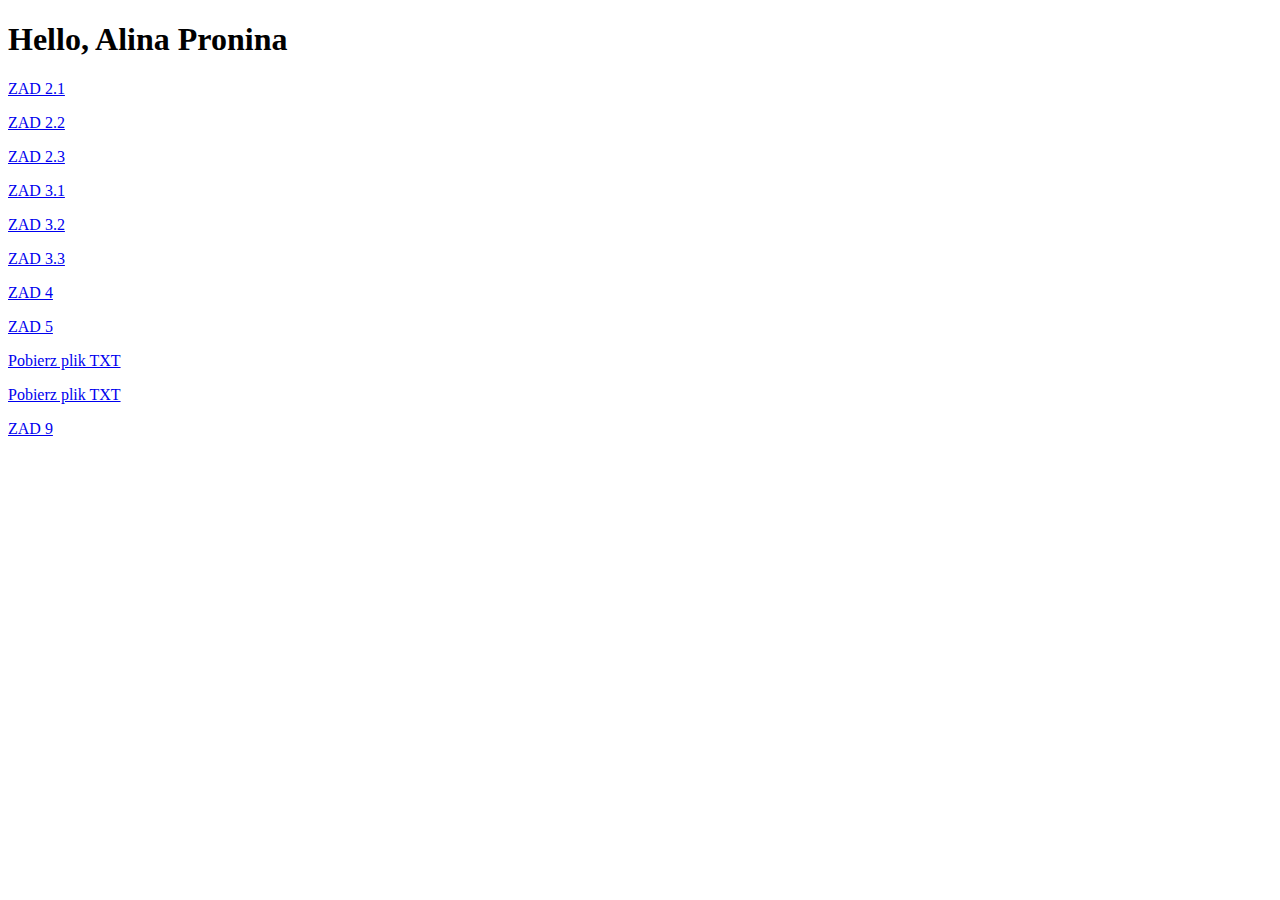
<file: index.html>
<!DOCTYPE html>
<html>
<head>
    <title>Zadanie domowe 1</title>
</head>
<body>
    <h1>Hello, Alina Pronina</h1>
    <a href="https://allisunnn.github.io/First-home-task/zad2.0.html">ZAD 2.1</a>
     <p>
         <a href="https://allisunnn.github.io/First-home-task/zad2.1.html">ZAD 2.2</a>
     </p>
    <p>
        <a href="https://allisunnn.github.io/First-home-task/zad2.2.html">ZAD 2.3</a>
    </p>
    <p>
        <a href="https://allisunnn.github.io/First-home-task/zad3.1.html">ZAD 3.1</a>
    </p>
     <p>
        <a href="https://allisunnn.github.io/First-home-task/zad3.2.html">ZAD 3.2</a>
    </p>
     <p>
        <a href="https://allisunnn.github.io/First-home-task/zad3.3.html">ZAD 3.3</a>
    </p>
     <p>
        <a href="https://allisunnn.github.io/First-home-task/zad4.html">ZAD 4</a>
    </p>
        <p>
        <a href="https://allisunnn.github.io/First-home-task/zad5.html">ZAD 5</a>
    </p>
    <p>
        <a href="php.txt" download>Pobierz plik TXT</a>
    </p>
        <p>
        <a href="php1.txt" download>Pobierz plik TXT</a>
    </p>
     <p>
        <a href="https://allisunnn.github.io/First-home-task/zad9.html">ZAD 9</a>
    </p>
</body>
</html>
</file>
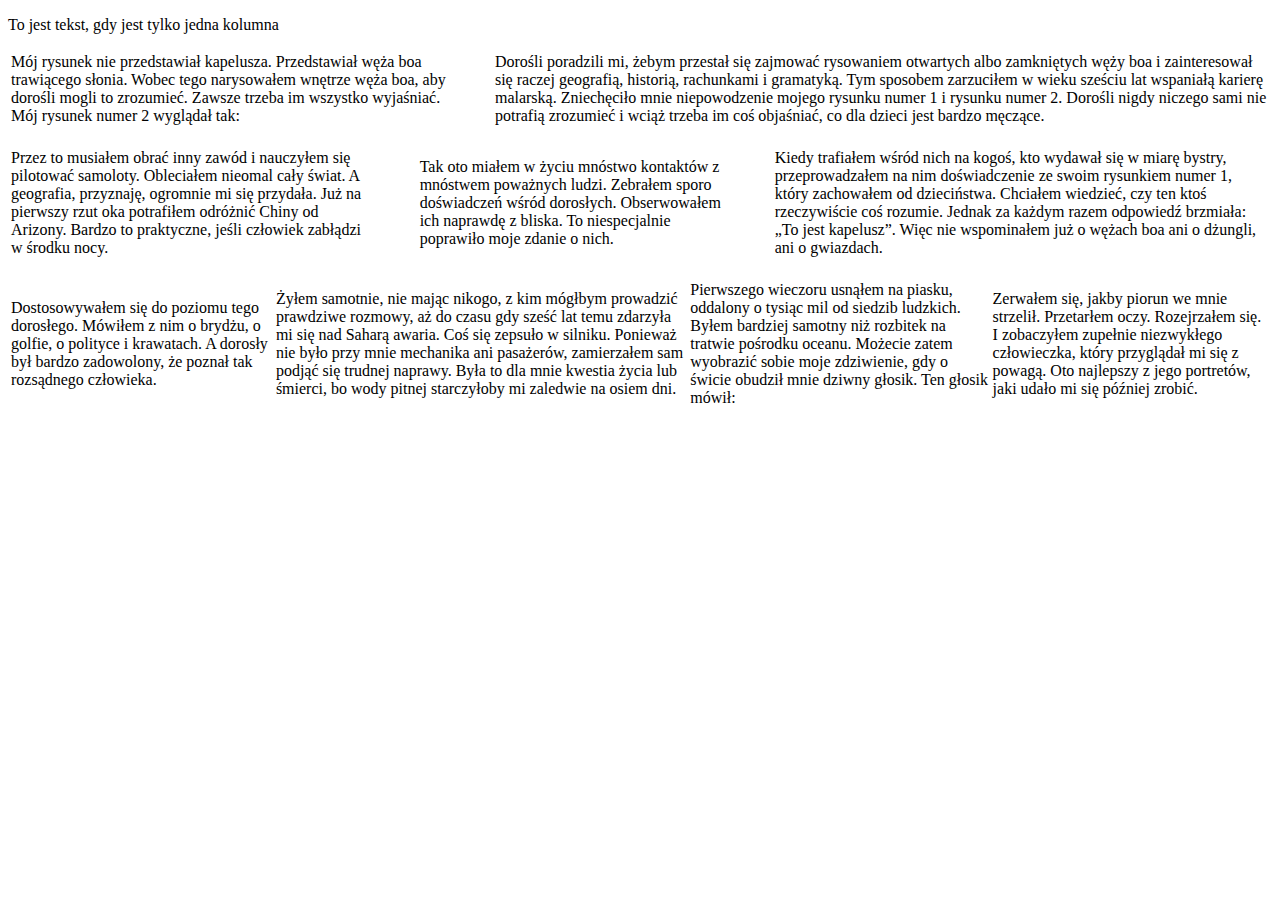
<file: zad2.0.html>
<!DOCTYPE html>
<html>
<head>
    <title>Zadanie domowe 2.1</title>
</head>
<body>
    <p> To jest tekst, gdy jest tylko jedna kolumna </p>
<table>
  <tr>
    <td>
      Mój rysunek nie przedstawiał kapelusza. Przedstawiał węża boa trawiącego słonia. Wobec tego narysowałem wnętrze węża boa, aby dorośli mogli to zrozumieć. Zawsze trzeba im wszystko wyjaśniać. Mój rysunek numer 2 wyglądał tak:
    </td>

    <td>&nbsp;&nbsp;&nbsp;&nbsp;&nbsp;&nbsp;&nbsp;&nbsp;&nbsp;&nbsp;</td>

    <td>
Dorośli poradzili mi, żebym przestał się zajmować rysowaniem otwartych albo zamkniętych węży boa i zainteresował się raczej geografią, historią, rachunkami i gramatyką. Tym sposobem zarzuciłem w wieku sześciu lat wspaniałą karierę malarską. Zniechęciło mnie niepowodzenie mojego rysunku numer 1 i rysunku numer 2. Dorośli nigdy niczego sami nie potrafią zrozumieć i wciąż trzeba im coś objaśniać, co dla dzieci jest bardzo męczące.
    </td>
  </tr>
</table>

<td>&nbsp;&nbsp;&nbsp;&nbsp;&nbsp;&nbsp;&nbsp;&nbsp;&nbsp;&nbsp;</td>
<table>
  <tr>
    <td>
      Przez to musiałem obrać inny zawód i nauczyłem się pilotować samoloty. Obleciałem nieomal cały świat. A geografia, przyznaję, ogromnie mi się przydała. Już na pierwszy rzut oka potrafiłem odróżnić Chiny od Arizony. Bardzo to praktyczne, jeśli człowiek zabłądzi w środku nocy.    </td>

    <td>&nbsp;&nbsp;&nbsp;&nbsp;&nbsp;&nbsp;&nbsp;&nbsp;&nbsp;&nbsp;</td>

    <td>
Tak oto miałem w życiu mnóstwo kontaktów z mnóstwem poważnych ludzi. Zebrałem sporo doświadczeń wśród dorosłych. Obserwowałem ich naprawdę z bliska. To niespecjalnie poprawiło moje zdanie o nich.
    </td>

<td>&nbsp;&nbsp;&nbsp;&nbsp;&nbsp;&nbsp;&nbsp;&nbsp;&nbsp;&nbsp;</td>

<td>
Kiedy trafiałem wśród nich na kogoś, kto wydawał się w miarę bystry, przeprowadzałem na nim doświadczenie ze swoim rysunkiem numer 1, który zachowałem od dzieciństwa. Chciałem wiedzieć, czy ten ktoś rzeczywiście coś rozumie. Jednak za każdym razem odpowiedź brzmiała: „To jest kapelusz”. Więc nie wspominałem już o wężach boa ani o dżungli, ani o gwiazdach.
</tr>
  </tr>
</table>
<td>&nbsp;&nbsp;&nbsp;&nbsp;&nbsp;&nbsp;&nbsp;&nbsp;&nbsp;&nbsp;</td>

<table>
  <tr>
    <td>
      Dostosowywałem się do poziomu tego dorosłego. Mówiłem z nim o brydżu, o golfie, o polityce i krawatach. 
      A dorosły był bardzo zadowolony, że poznał tak rozsądnego człowieka.
    </td>
    <td>
      Żyłem samotnie, nie mając nikogo, z kim mógłbym prowadzić prawdziwe rozmowy, aż do czasu gdy sześć lat temu zdarzyła mi się nad Saharą awaria. 
      Coś się zepsuło w silniku. Ponieważ nie było przy mnie mechanika ani pasażerów, zamierzałem sam podjąć się trudnej naprawy. 
      Była to dla mnie kwestia życia lub śmierci, bo wody pitnej starczyłoby mi zaledwie na osiem dni.
    </td>
    <td>
      Pierwszego wieczoru usnąłem na piasku, oddalony o tysiąc mil od siedzib ludzkich. 
      Byłem bardziej samotny niż rozbitek na tratwie pośrodku oceanu. 
      Możecie zatem wyobrazić sobie moje zdziwienie, gdy o świcie obudził mnie dziwny głosik. Ten głosik mówił:
    </td>
    <td>
      Zerwałem się, jakby piorun we mnie strzelił. Przetarłem oczy. Rozejrzałem się. 
      I zobaczyłem zupełnie niezwykłego człowieczka, który przyglądał mi się z powagą. 
      Oto najlepszy z jego portretów, jaki udało mi się później zrobić.
    </td>
  </tr>
</table>

</body>
</html>
</file>
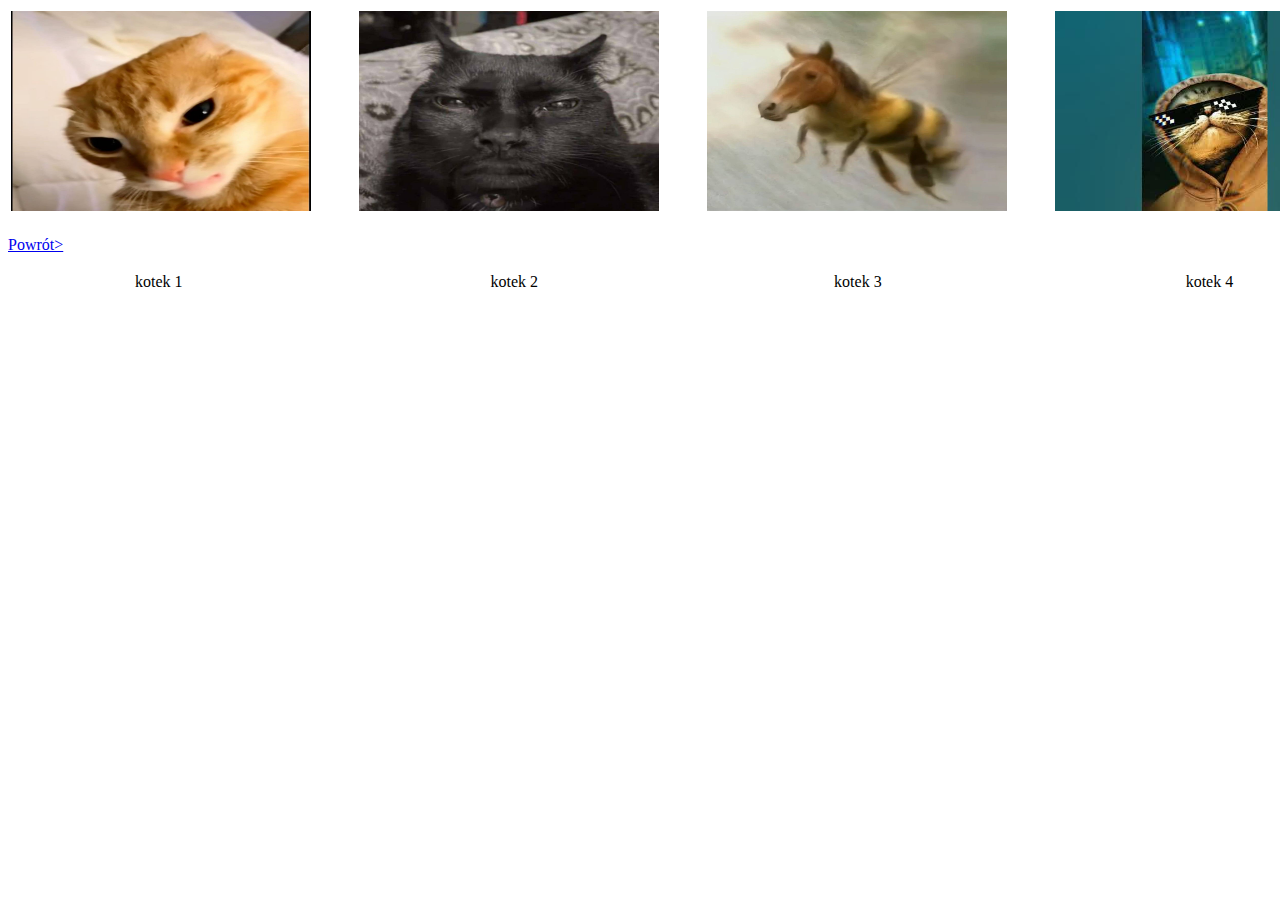
<file: zad2.1.html>
<!DOCTYPE html>
<html>
<head>
<meta charset="utf-8">
    <title>Zadanie domowe 2.2</title>
</head>
<body>
<table>
<tr>
<td><img src="photo_6023601537567281667_y.jpg"  width="300" height="200" alt="kotek 1"></td>
<td>&nbsp;&nbsp;&nbsp;&nbsp;&nbsp;&nbsp;&nbsp;&nbsp;&nbsp;&nbsp;</td>
<td><img src="photo_6023601537567281666_x.jpg"  width="300" height="200" alt="kotek 2"></td>
<td>&nbsp;&nbsp;&nbsp;&nbsp;&nbsp;&nbsp;&nbsp;&nbsp;&nbsp;&nbsp;</td>
<td><img src="photo_6023601537567281671_y.jpg"  width="300" height="200" alt="kotek 3"></td>
<td>&nbsp;&nbsp;&nbsp;&nbsp;&nbsp;&nbsp;&nbsp;&nbsp;&nbsp;&nbsp;</td>
<td><img src="hq2.jpg"  width="300" height="200" alt="kotek 4"></td>
<tr>
</table>
<table>
<tr>
<td>&nbsp;&nbsp;&nbsp;&nbsp;&nbsp;&nbsp;&nbsp;&nbsp;&nbsp;&nbsp;&nbsp;&nbsp;&nbsp;&nbsp;&nbsp;&nbsp;&nbsp;&nbsp;&nbsp;&nbsp;&nbsp;&nbsp;&nbsp;&nbsp;&nbsp;&nbsp;&nbsp;&nbsp;&nbsp;&nbsp;</td>

<td>kotek 1</td>
<td>&nbsp;&nbsp;&nbsp;&nbsp;&nbsp;&nbsp;&nbsp;&nbsp;&nbsp;&nbsp;&nbsp;&nbsp;&nbsp;&nbsp;&nbsp;&nbsp;&nbsp;&nbsp;&nbsp;&nbsp;&nbsp;&nbsp;&nbsp;&nbsp;&nbsp;&nbsp;&nbsp;&nbsp;&nbsp;&nbsp;&nbsp;&nbsp;&nbsp;&nbsp;&nbsp;&nbsp;&nbsp;&nbsp;&nbsp;&nbsp;&nbsp;&nbsp;&nbsp;&nbsp;&nbsp;&nbsp;&nbsp;&nbsp;&nbsp;&nbsp;&nbsp;&nbsp;&nbsp;&nbsp;&nbsp;&nbsp;&nbsp;&nbsp;&nbsp;&nbsp;&nbsp;&nbsp;&nbsp;&nbsp;&nbsp;&nbsp;&nbsp;&nbsp;&nbsp;&nbsp;&nbsp;&nbsp;&nbsp;&nbsp;&nbsp;</td>
<td>kotek 2</td>
<td>&nbsp;&nbsp;&nbsp;&nbsp;&nbsp;&nbsp;&nbsp;&nbsp;&nbsp;&nbsp;&nbsp;&nbsp;&nbsp;&nbsp;&nbsp;&nbsp;&nbsp;&nbsp;&nbsp;&nbsp;&nbsp;&nbsp;&nbsp;&nbsp;&nbsp;&nbsp;&nbsp;&nbsp;&nbsp;&nbsp;&nbsp;&nbsp;&nbsp;&nbsp;&nbsp;&nbsp;&nbsp;&nbsp;&nbsp;&nbsp;&nbsp;&nbsp;&nbsp;&nbsp;&nbsp;&nbsp;&nbsp;&nbsp;&nbsp;&nbsp;&nbsp;&nbsp;&nbsp;&nbsp;&nbsp;&nbsp;&nbsp;&nbsp;&nbsp;&nbsp;&nbsp;&nbsp;&nbsp;&nbsp;&nbsp;&nbsp;&nbsp;&nbsp;&nbsp;&nbsp;&nbsp;&nbsp;</td>
<td>kotek 3</td>
<td>&nbsp;&nbsp;&nbsp;&nbsp;&nbsp;&nbsp;&nbsp;&nbsp;&nbsp;&nbsp;&nbsp;&nbsp;&nbsp;&nbsp;&nbsp;&nbsp;&nbsp;&nbsp;&nbsp;&nbsp;&nbsp;&nbsp;&nbsp;&nbsp;&nbsp;&nbsp;&nbsp;&nbsp;&nbsp;&nbsp;&nbsp;&nbsp;&nbsp;&nbsp;&nbsp;&nbsp;&nbsp;&nbsp;&nbsp;&nbsp;&nbsp;&nbsp;&nbsp;&nbsp;&nbsp;&nbsp;&nbsp;&nbsp;&nbsp;&nbsp;&nbsp;&nbsp;&nbsp;&nbsp;&nbsp;&nbsp;&nbsp;&nbsp;&nbsp;&nbsp;&nbsp;&nbsp;&nbsp;&nbsp;&nbsp;&nbsp;&nbsp;&nbsp;&nbsp;&nbsp;&nbsp;&nbsp;&nbsp;&nbsp;</td>
<td>kotek 4</td>
<tr>
    <p>
        <a href="https://allisunnn.github.io/First-home-task/">Powrót></a>
    </p>
</table>
    </body>

</html>
</file>
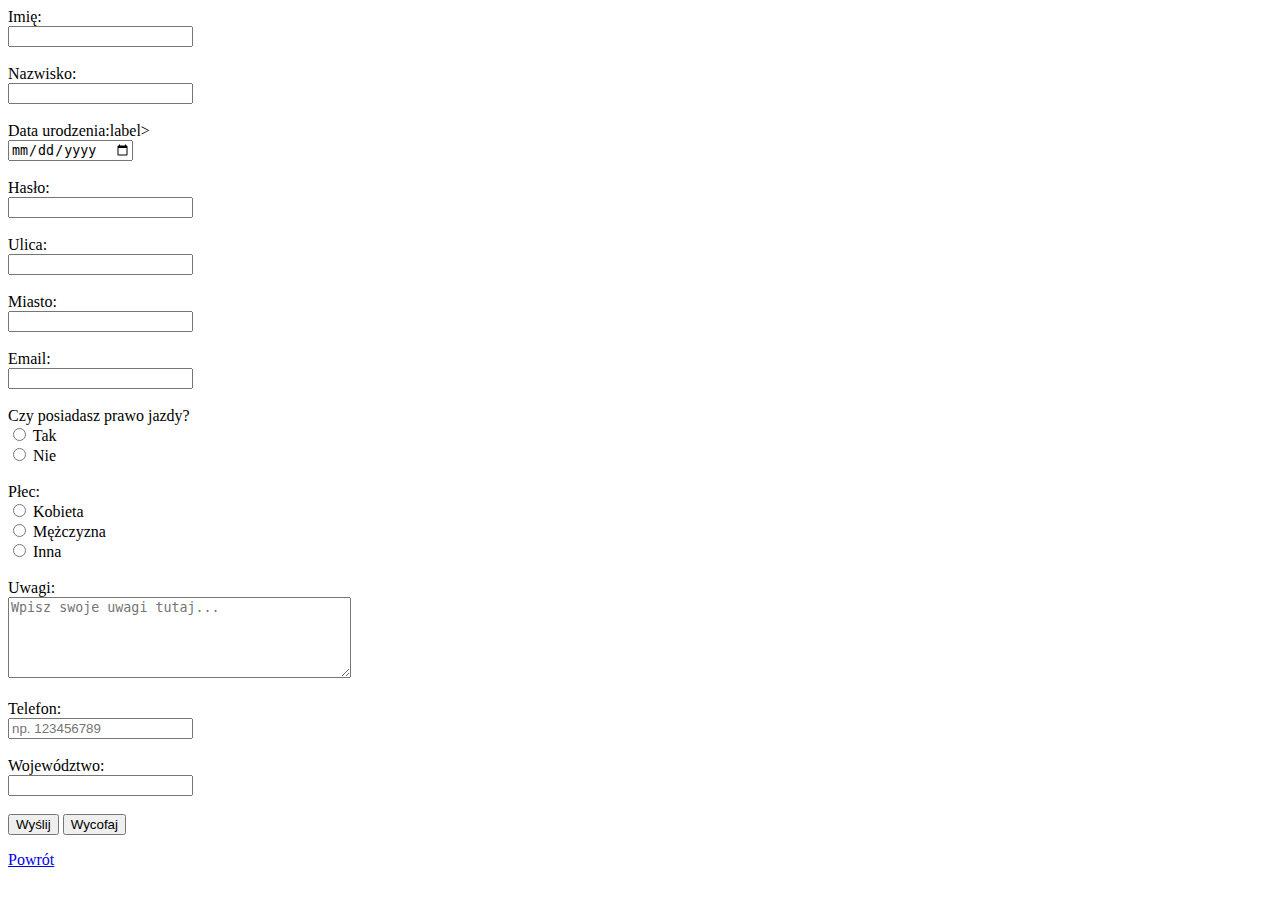
<file: zad2.2.html>
<!DOCTYPE html>
<html>
<head>
  <meta charset="UTF-8">
  <title>Formularz</title>
</head>
<body>
  <form action="#" method="post">
    <label for="imie">Imię:</label><br>
    <input type="text" id="imie" name="imie"><br><br>

    <label for="nazwisko">Nazwisko:</label><br>
    <input type="text" id="nazwisko" name="nazwisko"><br><br>

    <label for="data">Data urodzenia:</label>label><br>
    <input type="date" id="data" name="data_urodzenia"><br><br>

    <label for="haslo">Hasło:</label><br>
    <input type="password" id="haslo" name="haslo"><br><br>
    
    <label for="ulica">Ulica:</label><br>
    <input type="text" id="ulica" name="ulica"><br><br>
     
    <label for="miasto">Miasto:</label><br>
    <input type="text" id="miasto" name="miasto"><br><br>
    
    <label for="email">Email:</label><br>
    <input type="email" id="email" name="email"><br><br>

    <label for="prawo_jazdy">Czy posiadasz prawo jazdy?</label><br>
    
    <input type="radio" id="tak" name="prawo_jazdy" value="tak">
    <label for="tak">Tak</label><br>

    <input type="radio" id="nie" name="prawo_jazdy" value="nie">
    <label for="nie">Nie</label><br><br>

    <label for="płec">Płec:</label><br>

    <input type="radio" id="kobeita" name="płec" value="Kobieta">
    <label for="kobieta">Kobieta</label><br>

    <input type="radio" id="mężczyzna" name="mężczyzna" value="Mężczyzna">
    <label for="mężczyzna">Mężczyzna</label><br>
    
    <input type="radio" id="inna" name="Inna" value="inna">
    <label for="inna">Inna</label><br><br>
    <label for="uwagi">Uwagi:</label><br>
    <textarea id="uwagi" name="uwagi" rows="5" cols="40" placeholder="Wpisz swoje uwagi tutaj..."></textarea><br><br>

    <label for="telefon">Telefon:</label><br>
    <input type="tel" id="telefon" name="telefon" pattern="[0-9]{9}" placeholder="np. 123456789"><br><br>
     
    <label for="województwo">Województwo:</label><br>
    <input type="text" id="województwo" name="województwo"><br><br>
    <input type="submit" value="Wyślij">
    <input type="reset" value="Wycofaj">
  </form>
        <p>
        <a href="https://allisunnn.github.io/First-home-task/">Powrót</a>
    </p>
</body>

</html>
</file>
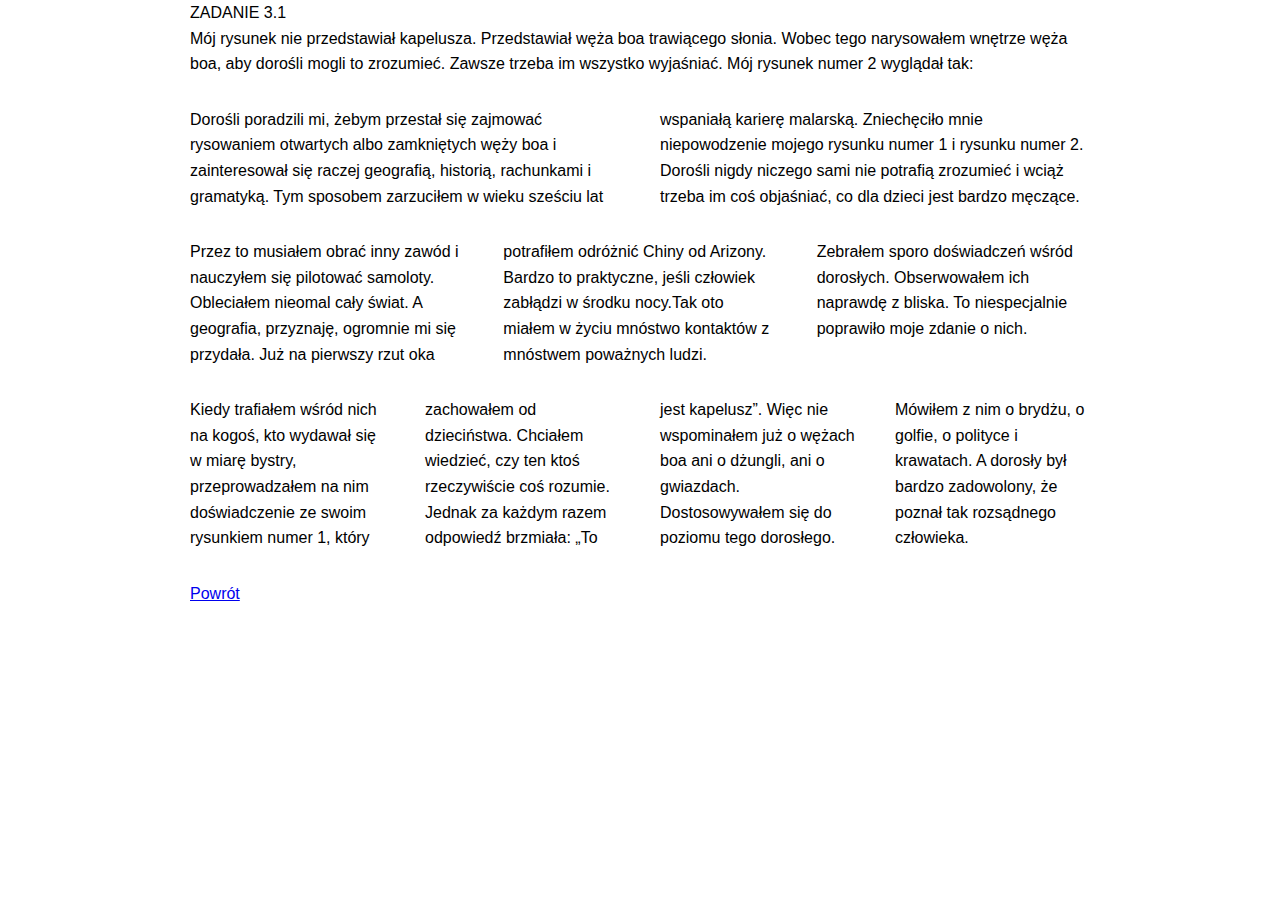
<file: zad3.1.html>
<!DOCTYPE html>
<html>
<head>
<meta charset="UTF-8">
  <title>Zadanie 3.1</title>
  <link rel="stylesheet" href="style.css">
</head>
<body>
<main class="tekst">
<p> ZADANIE 3.1 </p>

<section class="one-column">

<p>Mój rysunek nie przedstawiał kapelusza. Przedstawiał węża boa trawiącego słonia. Wobec tego narysowałem wnętrze węża boa, aby dorośli mogli to zrozumieć. Zawsze trzeba im wszystko wyjaśniać. Mój rysunek numer 2 wyglądał tak:</p>
   
</section>
	
<section class="two-column">

<p>Dorośli poradzili mi, żebym przestał się zajmować rysowaniem otwartych albo zamkniętych węży boa i zainteresował się raczej geografią, historią, rachunkami i gramatyką. Tym sposobem zarzuciłem w wieku sześciu lat wspaniałą karierę malarską. Zniechęciło mnie niepowodzenie mojego rysunku numer 1 i rysunku numer 2. Dorośli nigdy niczego sami nie potrafią zrozumieć i wciąż trzeba im coś objaśniać, co dla dzieci jest bardzo męczące.</p>
       
</section>

<section class="three-column">	

<p>Przez to musiałem obrać inny zawód i nauczyłem się pilotować samoloty. Obleciałem nieomal cały świat. A geografia, przyznaję, ogromnie mi się przydała. Już na pierwszy rzut oka potrafiłem odróżnić Chiny od Arizony. Bardzo to praktyczne, jeśli człowiek zabłądzi w środku nocy.Tak oto miałem w życiu mnóstwo kontaktów z mnóstwem poważnych ludzi. Zebrałem sporo doświadczeń wśród dorosłych. Obserwowałem ich naprawdę z bliska. To niespecjalnie poprawiło moje zdanie o nich.</p>

</section>

<section class="four-column">

<p>Kiedy trafiałem wśród nich na kogoś, kto wydawał się w miarę bystry, przeprowadzałem na nim doświadczenie ze swoim rysunkiem numer 1, który zachowałem od dzieciństwa. Chciałem wiedzieć, czy ten ktoś rzeczywiście coś rozumie. Jednak za każdym razem odpowiedź brzmiała: „To jest kapelusz”. Więc nie wspominałem już o wężach boa ani o dżungli, ani o gwiazdach. Dostosowywałem się do poziomu tego dorosłego. Mówiłem z nim o brydżu, o golfie, o polityce i krawatach. A dorosły był bardzo zadowolony, że poznał tak rozsądnego człowieka.</p>

</section>
<p>
        <a href="https://allisunnn.github.io/First-home-task/">Powrót</a>
    </p>
</main>
</body>
</html>
</file>
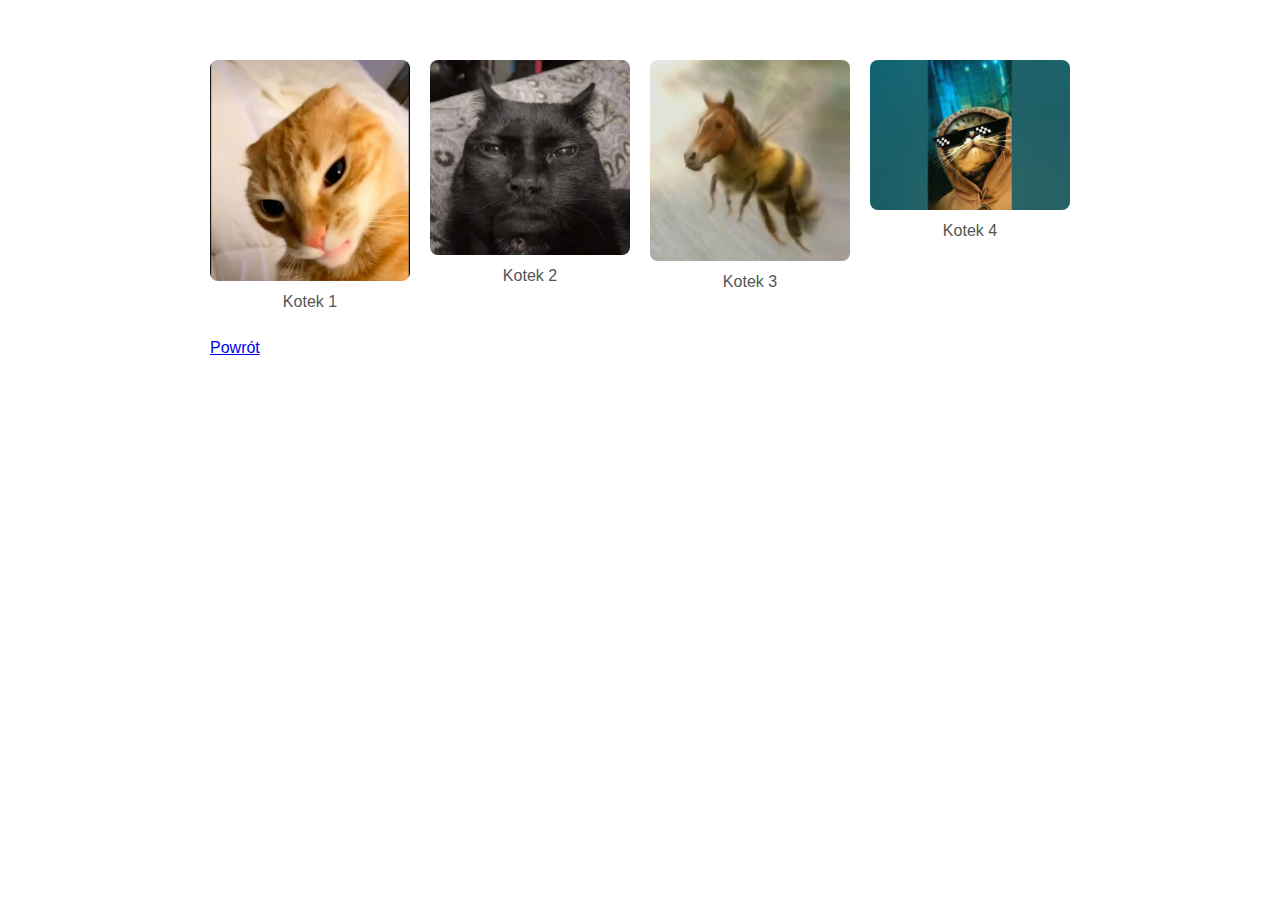
<file: zad3.2.html>
<!DOCTYPE html>
<html>
<head>
<meta charset="UTF-8">
  <title>Zadanie 3.2</title>
  <link rel="stylesheet" href="style.css">
</head>
<body>
<main class="galeria">
  <figure>
    <img src="photo_6023601537567281667_y.jpg" alt="Kotek 1">
    <figcaption>Kotek 1</figcaption>
  </figure>
  <figure>
    <img src="photo_6023601537567281666_x.jpg" alt="Kotek 2">
    <figcaption>Kotek 2</figcaption>
  </figure>
  <figure>
    <img src="photo_6023601537567281671_y.jpg" alt="Kotek 3">
    <figcaption>Kotek 3</figcaption>
  </figure>
  <figure>
  <img src="hq2.jpg" alt="Kotek 4">
  <figcaption>Kotek 4</figcaption>
  </figure>
  <p>
        <a href="https://allisunnn.github.io/First-home-task/">Powrót</a>
    </p>
</main>
</body>
</html
</file>
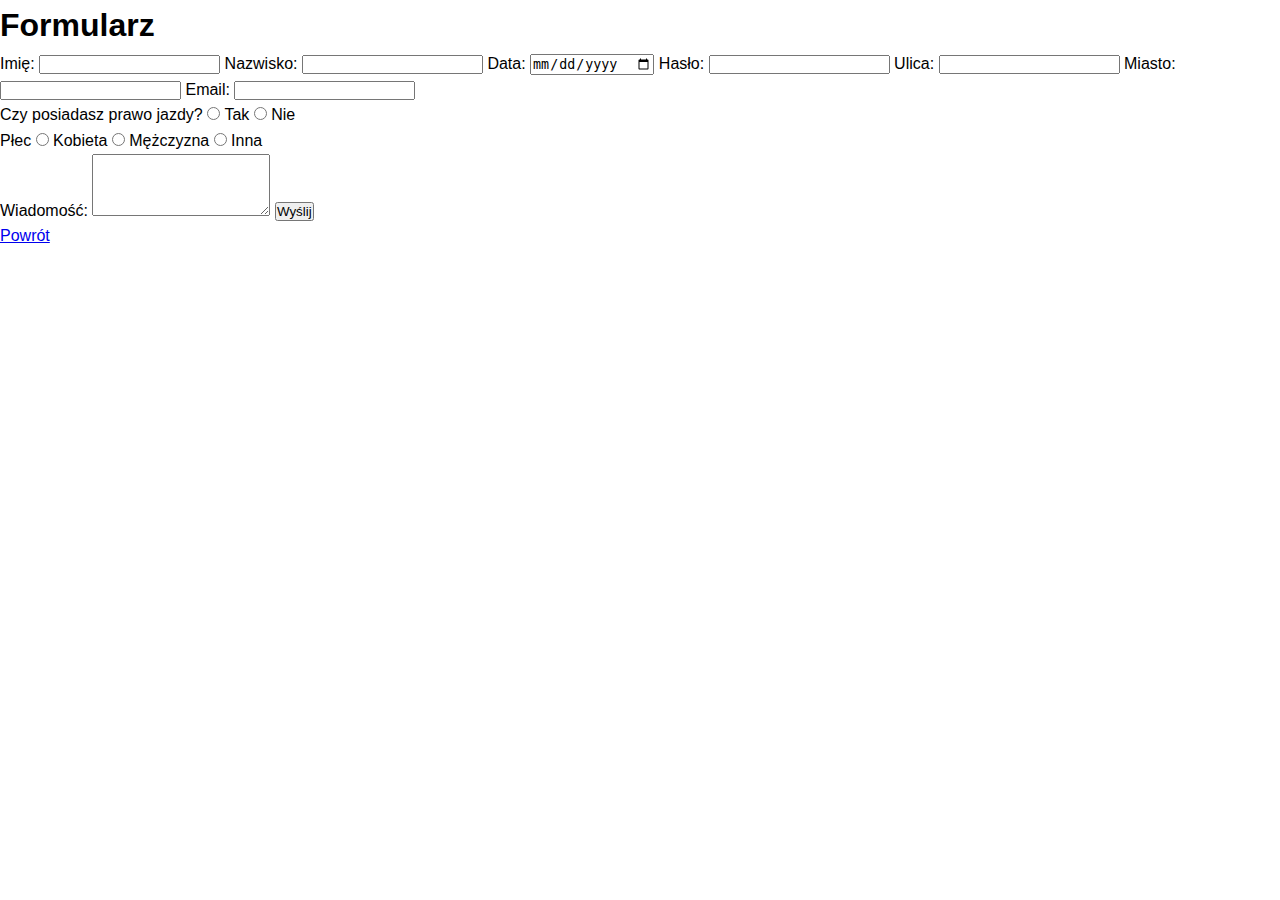
<file: zad3.3.html>
<!DOCTYPE html>
<html>
<head>
<meta charset="UTF-8">
  <title>Zadanie 3.2</title>
  <link rel="stylesheet" href="style.css">
</head>
<body>
<main class="formularz">
    <h1>Formularz</h1>

    <form>
      <label>Imię:
        <input type="text" name="imie" required>
      </label>

      <label>Nazwisko:
        <input type="text" name="nazwisko" required>
      </label>
	  
	  <label>Data:
        <input type="date" name="data_urodzenia" required>
      </label>
	  
	  <label>Hasło:
        <input type="password" name="hasło" required>
      </label>
	  
	   <label>Ulica:
        <input type="text" name="ulica" required>
      </label>
	  
	   <label>Miasto:
        <input type="text" name="miasto" required>
      </label>
	  
      <label>Email:
        <input type="email" name="email" required>
      </label>
	  
	  <div class="radio-group">
        <label for="prawo_jazdy">Czy posiadasz prawo jazdy?</label>

        <label class="radio-option">
          <input type="radio" id="tak" name="prawo_jazdy" value="tak">
          Tak
        </label>

        <label class="radio-option">
          <input type="radio" id="nie" name="prawo_jazdy" value="nie">
          Nie
        </label>
      </div>

     <div class="radio-group">
        <label for="płec">Płec</label>

        <label class="radio-option">
          <input type="radio" id="Kobieta" name="Płec" value="kobieta">
          Kobieta
        </label>

        <label class="radio-option">
          <input type="radio" id="Mezczyzna" name="Płec" value="mezczyzna">
          Mężczyzna
        </label>
		
		<label class="radio-option">
          <input type="radio" id="Inna" name="Płec" value="inna">
          Inna
        </label>
      </div>
	  
      <label>Wiadomość:
        <textarea name="wiadomosc" rows="4"></textarea>
      </label>

      <button type="submit">Wyślij</button>
    </form>
	<p>
        <a href="https://allisunnn.github.io/First-home-task/">Powrót</a>
    </p>
  </main>
</body>
</html>
</file>
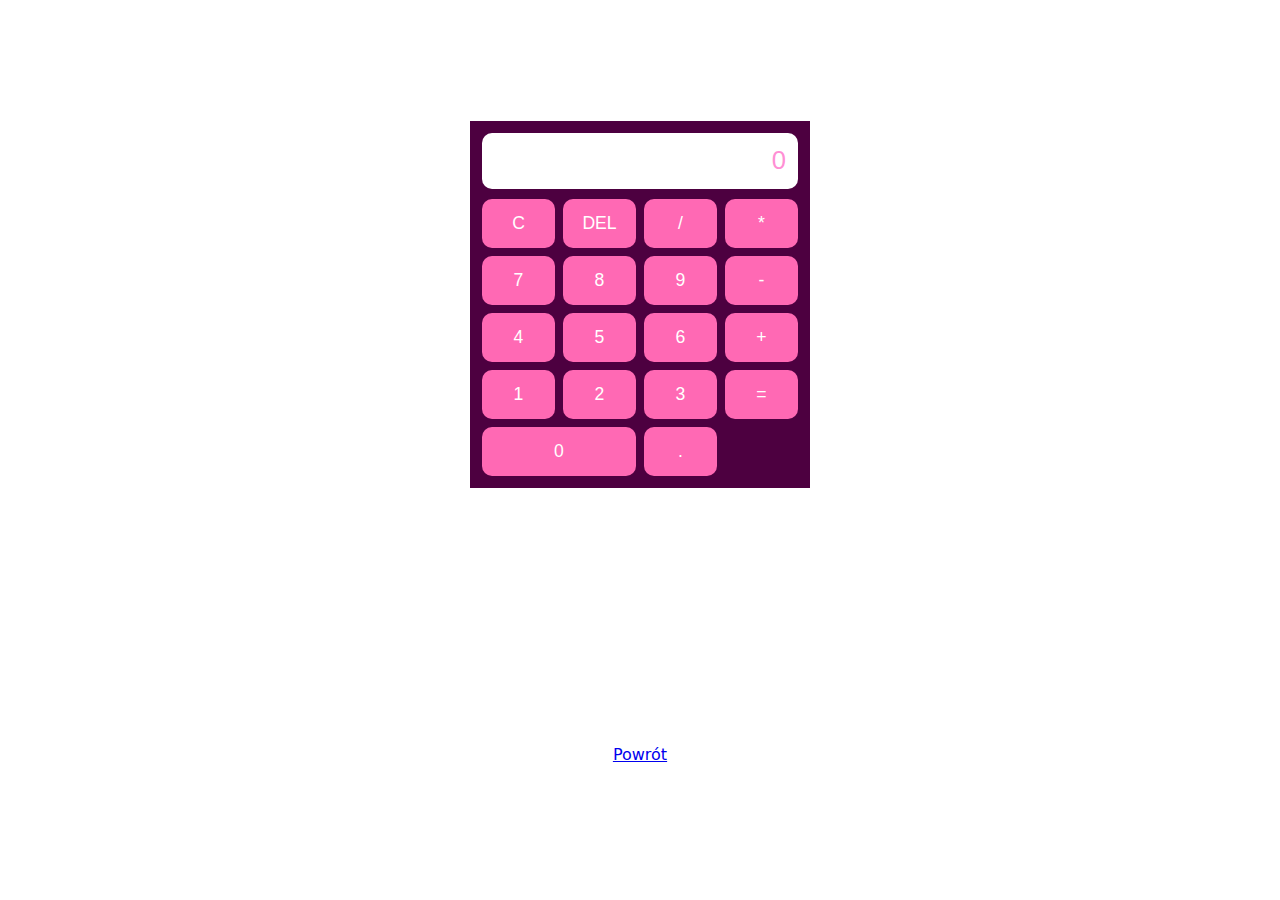
<file: zad4.html>
<!DOCTYPE html>
<html>
<head>
<meta charset = "UTF-8" />
<title>Kalkulator</title>
<link rel="stylesheet" href="style4.css" />
</head>
<body>
<div class="calc">
      <input id="display" class="display" type="text" value="0" readonly />

      <div class="keys" id="keys">
        <button data-action="clear">C</button>
        <button data-action="delete">DEL</button>
        <button data-op="/">/</button>
        <button data-op="*">*</button>

        <button>7</button>
        <button>8</button>
        <button>9</button>
        <button data-op="-">-</button>

        <button>4</button>
        <button>5</button>
        <button>6</button>
        <button data-op="+">+</button>

        <button>1</button>
        <button>2</button>
        <button>3</button>
        <button data-action="equals">=</button>

        <button class="span2">0</button>
        <button>.</button>
      </div>
    </div>

    <script>
      const display = document.getElementById("display");
      const keys = document.getElementById("keys");

      let input = ""; 

      function updateDisplay(value) {
        display.value = value;
      }

      keys.addEventListener("click", (e) => {
        const btn = e.target.closest("button");
        if (!btn) return;

        const action = btn.dataset.action;
        const op = btn.dataset.op;
        const text = btn.textContent;

        // C – czyści wszystko
        if (action === "clear") {
          input = "";
          updateDisplay("0");
          return;
        }

        // DEL – usuwa ostatni znak
        if (action === "delete") {
          input = input.slice(0, -1);
          updateDisplay(input || "0");
          return;
        }

        // operator + - * /
        if (op) {
          if (input === "") return;
          input += " " + op + " ";
          updateDisplay(input);
          return;
        }

        // =
        if (action === "equals") {
          try {
            const result = eval(input);
            updateDisplay(result);
            input = String(result);
          } catch {
            updateDisplay("Błąd");
            input = "";
          }
          return;
        }

        
        input += text;
        updateDisplay(input);
      });
    </script>
	<p>
        <a href="https://allisunnn.github.io/First-home-task/">Powrót</a>
    </p>
</body>
</html>
</file>
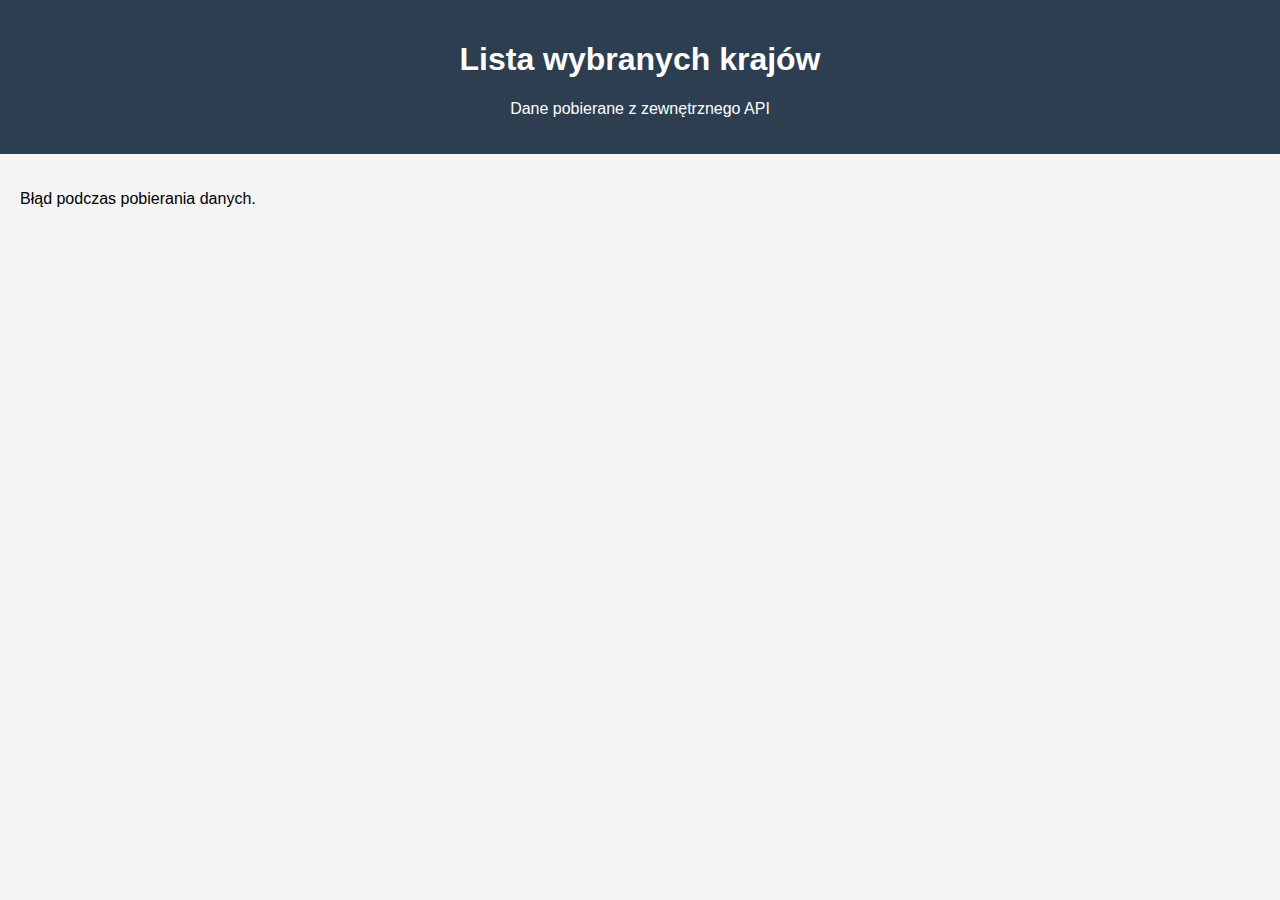
<file: zad9.html>
<!DOCTYPE html>
<html lang="pl">
<head>
    <meta charset="UTF-8">
    <title>Lista krajów – projekt</title>
    <link rel="stylesheet" href="style2.css">
</head>
<body>

    <header>
        <h1>Lista wybranych krajów</h1>
        <p>Dane pobierane z zewnętrznego API</p>
    </header>

    <main>
        <div id="countries" class="countries-container">
            <p id="loading">Ładowanie danych...</p>
        </div>
    </main>

   <script src="script.js"></script>
</body>
</html>
</file>
<file: style.css>
* {
  margin: 0;
  padding: 0;
  box-sizing: border-box;
}
body {
  font-family: Arial, sans-serif;
  line-height: 1.6;
}

.tekst {
  max-width: 900px;
  margin: 0 auto;
}
.one-column {
  column-count: 1;
  margin-bottom: 30px;
}
.two-column {
	column-count: 2;
	column-gap: 40px;
	margin-bottom: 30px;
}
.three-column {
	column-count: 3;
	column-gap: 40px;
	margin-bottom: 30px;
}
.four-column {
	column-count: 4;
	column-gap: 40px;
	margin-bottom: 30px;
}
.galeria {
  display: grid;
  grid-template-columns: repeat(auto-fit, minmax(200px, 1fr));
  gap: 20px;
  max-width: 900px;
  margin: 40px auto;
  background: white;
  padding: 20px;
  border-radius: 10px;
}
.galeria img {
  width: 100%;
  height: 250 px;
  border-radius: 8px;
  object-fit: cover;
  display: block; 
}

.galeria figcaption {
  text-align: center;
  margin-top: 8px;
  color: #555;
}
</file>
<file: style4.css>
* { box-sizing: border-box; }
html, body { height: 100%; }
body {
margin: 0;
font-family: system-ui, sans-serif;
background: #fff;
color: #fff;
display: grid;
place-items: center;
}


.calc {
width: min(340px, 95vw);
background: #4d0040;
padding: 12px;
}


.display {
width: 100%;
height: 56px;
background: #fff;
color: #ff8fd4;
border: none;
border-radius: 10px;
padding: 8px 12px;
font-size: 1.6rem;
text-align: right;
margin-bottom: 10px;
}


.keys {
display: grid;
grid-template-columns: repeat(4, 1fr);
gap: 8px;
}


button {
border: none;
border-radius: 10px;
padding: 14px 10px;
font-size: 1.1rem;
background: #ff69b4;
color: #fff;
cursor: pointer;
}
button:hover { filter: brightness(1.1); }

.span2 { grid-column: span 2; }
</file>
<file: style2.css>
body {
    margin: 0;
    font-family: Arial, sans-serif;
    background-color: #f4f4f4;
}

header {
    background-color: #2c3e50;
    color: white;
    padding: 20px;
    text-align: center;
}

main {
    padding: 20px;
}

.countries-container {
    display: grid;
    grid-template-columns: repeat(auto-fill, minmax(250px, 1fr));
    gap: 20px;
}

.country-card {
    background-color: white;
    border-radius: 6px;
    padding: 15px;
    box-shadow: 0 2px 5px rgba(0,0,0,0.1);
}

.country-card img {
    width: 100%;
    height: 150px;
    object-fit: cover;
    border-radius: 4px;
}

.country-card h2 {
    margin: 10px 0 5px;
    font-size: 18px;
}

.country-card p {
    margin: 4px 0;
    font-size: 14px;
}
</file>
